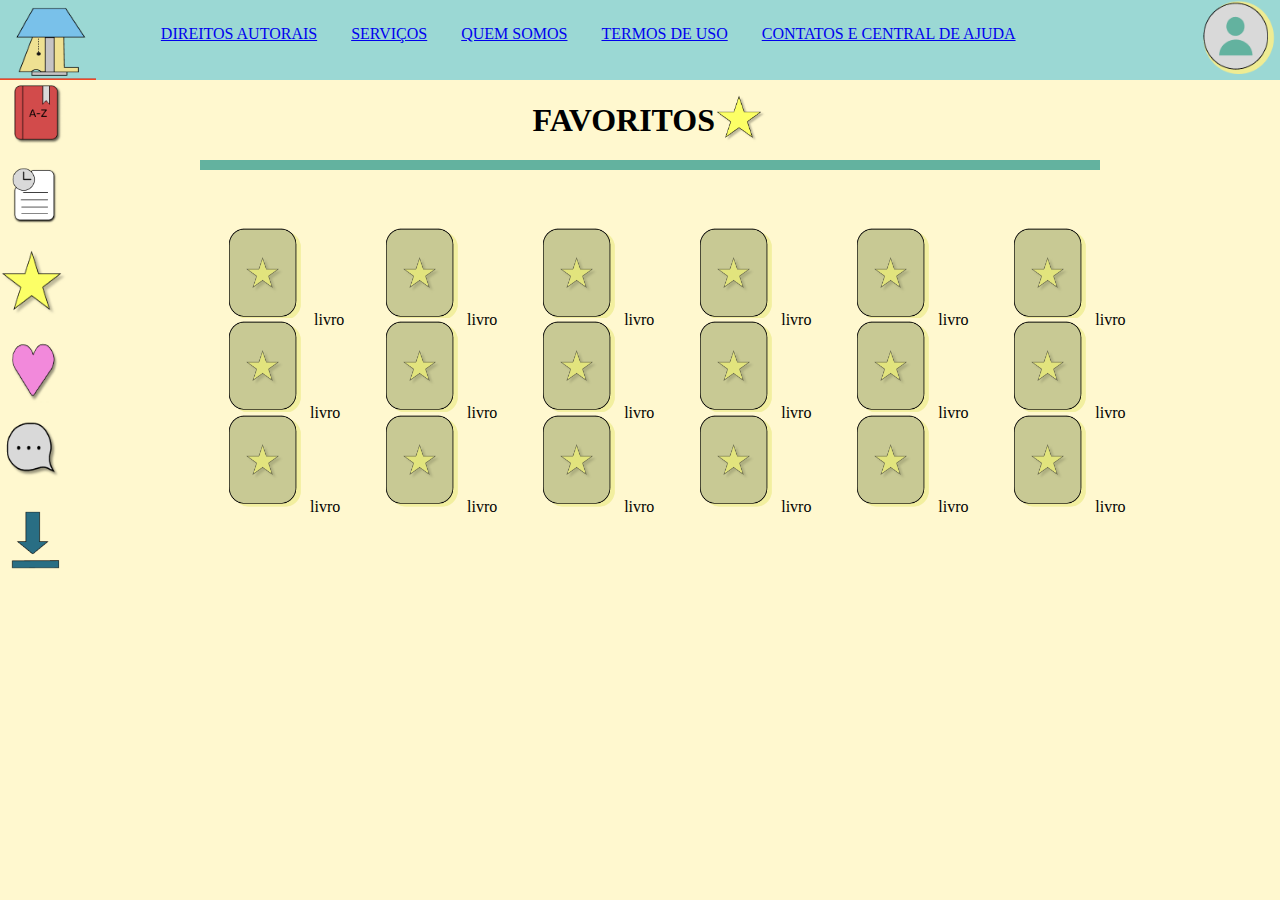
<file: index.html>
<!DOCTYPE html>
<html lang="en">
<head>
    <link rel="stylesheet" href="style.css">
    <meta charset="UTF-8">
    <meta http-equiv="X-UA-Compatible" content="IE=edge">
    <meta name="viewport" content="width=device-width, initial-scale=1.0">
    <title>ALEXANDRIA</title>
</head>
<body>
    <header>
        <div class="logotipo"> <a href="paginaInicial.html"><img src="./imagens/logo.png" alt="logotipo" height="100%" width="100%"></a></div>
        <div class="links">
            <ul class="listalinks">
                <li><a href="direitosAutorais.html">DIREITOS AUTORAIS</a></li>
                <li><a href="serviços.html">SERVIÇOS</a></li>
                <li><a href="quemSomos.html">QUEM SOMOS</a></li>
                <li><a href="termosDeUso">TERMOS DE USO</a></li>
                <li><a href="contatosECentralDeAjuda">CONTATOS E CENTRAL DE AJUDA</a></li>
            </ul>
        </div>
        <div class="login"><a href="login.html"><img src="./imagens/login.png" alt="login" height="100%" width="100%"></a></div>
    </header>
    <main>
        <div class="topicos">
            <img src="./imagens/livro.png" alt="livro" width="100%" height="70px">
            <img src="./imagens/historico.png" alt="historico" width="100%" height="70px">
            <img src="./imagens/estrela.png" alt="estrela" width="100%" height="70px">
            <img src="./imagens/coração.png" alt="coração" width="100%" height="70px">
            <img src="./imagens/comentario.png" alt="comentario" width="100%" height="70px">
            <img src="./imagens/download.png" alt="download" width="100%" height="70px">
        </div>
        <div class="favoritos">
            <h1> FAVORITOS</h1> <img src="./imagens/estrela.png" alt="estrela" height="50px">
        </div>
        <div class="nomeDosLivros">
            <div><img src="./imagens/favoritado.png" alt="favoritado" width="100px" height="100px"> livro</div>
            <div><img src="./imagens/favoritado.png" alt="favoritado" width="100px" height="100px">livro</div>
            <div><img src="./imagens/favoritado.png" alt="favoritado" width="100px" height="100px">livro</div>
            <div><img src="./imagens/favoritado.png" alt="favoritado" width="100px" height="100px">livro</div>
            <div><img src="./imagens/favoritado.png" alt="favoritado" width="100px" height="100px">livro</div>
            <div><img src="./imagens/favoritado.png" alt="favoritado" width="100px" height="100px">livro</div>
            <div><img src="./imagens/favoritado.png" alt="favoritado" width="100px" height="100px">livro</div>
            <div><img src="./imagens/favoritado.png" alt="favoritado" width="100px" height="100px">livro</div>
            <div><img src="./imagens/favoritado.png" alt="favoritado" width="100px" height="100px">livro</div>
            <div><img src="./imagens/favoritado.png" alt="favoritado" width="100px" height="100px">livro</div>
            <div><img src="./imagens/favoritado.png" alt="favoritado" width="100px" height="100px">livro</div>
            <div><img src="./imagens/favoritado.png" alt="favoritado" width="100px" height="100px">livro</div>
            <div><img src="./imagens/favoritado.png" alt="favoritado" width="100px" height="100px">livro</div>
            <div><img src="./imagens/favoritado.png" alt="favoritado" width="100px" height="100px">livro</div>
            <div><img src="./imagens/favoritado.png" alt="favoritado" width="100px" height="100px">livro</div>
            <div><img src="./imagens/favoritado.png" alt="favoritado" width="100px" height="100px">livro</div>
            <div><img src="./imagens/favoritado.png" alt="favoritado" width="100px" height="100px">livro</div>
            <div><img src="./imagens/favoritado.png" alt="favoritado" width="100px" height="100px">livro</div>
        </div>
    </main>
    <footer></footer>
</body>
</html>
</file>
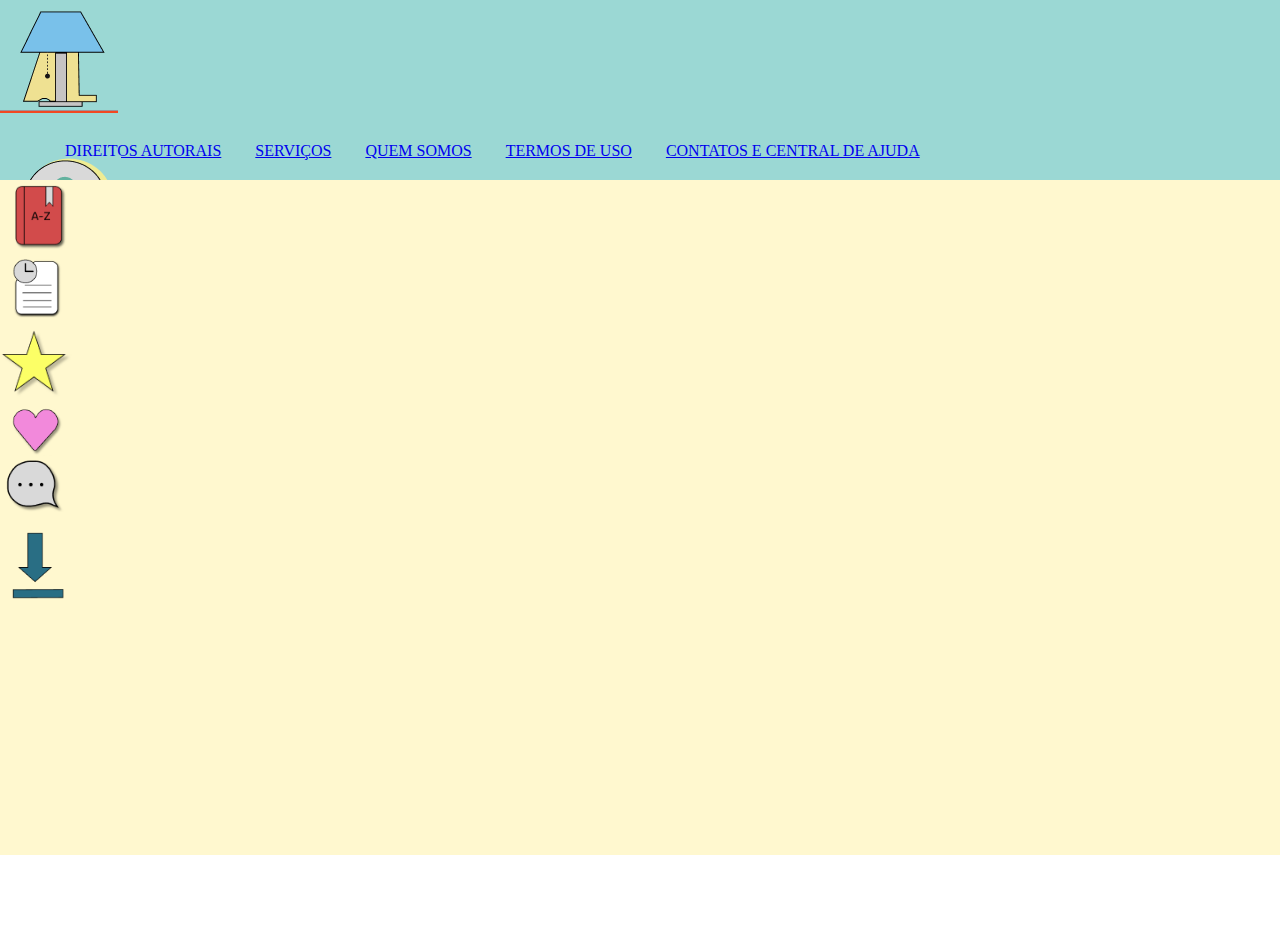
<file: download.html>
<!DOCTYPE html>
<html lang="en">
<head>
    <link rel="stylesheet" href="download.css">
    <meta charset="UTF-8">
    <meta http-equiv="X-UA-Compatible" content="IE=edge">
    <meta name="viewport" content="width=device-width, initial-scale=1.0">
    <title>Download ALEXANDRIA</title>
</head>
<body>
    <div class="container">
        <header>
            <div class="logotipo"> <a href="paginaInicial.html"><img src="./imagens/logo.png" alt="logotipo"></a></div>
            <div class="links">
                <ul class="listalinks">
                    <li><a href="direitosAutorais.html">DIREITOS AUTORAIS</a></li>
                    <li><a href="serviços.html">SERVIÇOS</a></li>
                    <li><a href="quemSomos.html">QUEM SOMOS</a></li>
                    <li><a href="termosDeUso">TERMOS DE USO</a></li>
                    <li><a href="contatosECentralDeAjuda">CONTATOS E CENTRAL DE AJUDA</a></li>
                </ul>
            </div>
            <div class="login"><a href="login.html"><img src="./imagens/login.png" alt="login"></a></div>
        </header>
        <main>
            <div class="topicos">
                <img src="./imagens/livro.png" alt="livro">
                <img src="./imagens/historico.png" alt="historico">
                <img src="./imagens/estrela.png" alt="estrela">
                <img src="./imagens/coração.png" alt="coração">
                <img src="./imagens/comentario.png" alt="comentario">
                <img src="./imagens/download.png" alt="download">
            </div>
            <div class="titulo1"></div>
            <div class="titulo2"></div>
            <div class="livros"></div>
        </main>
        <footer></footer>
    </div>
    
</body>
</html>
</file>
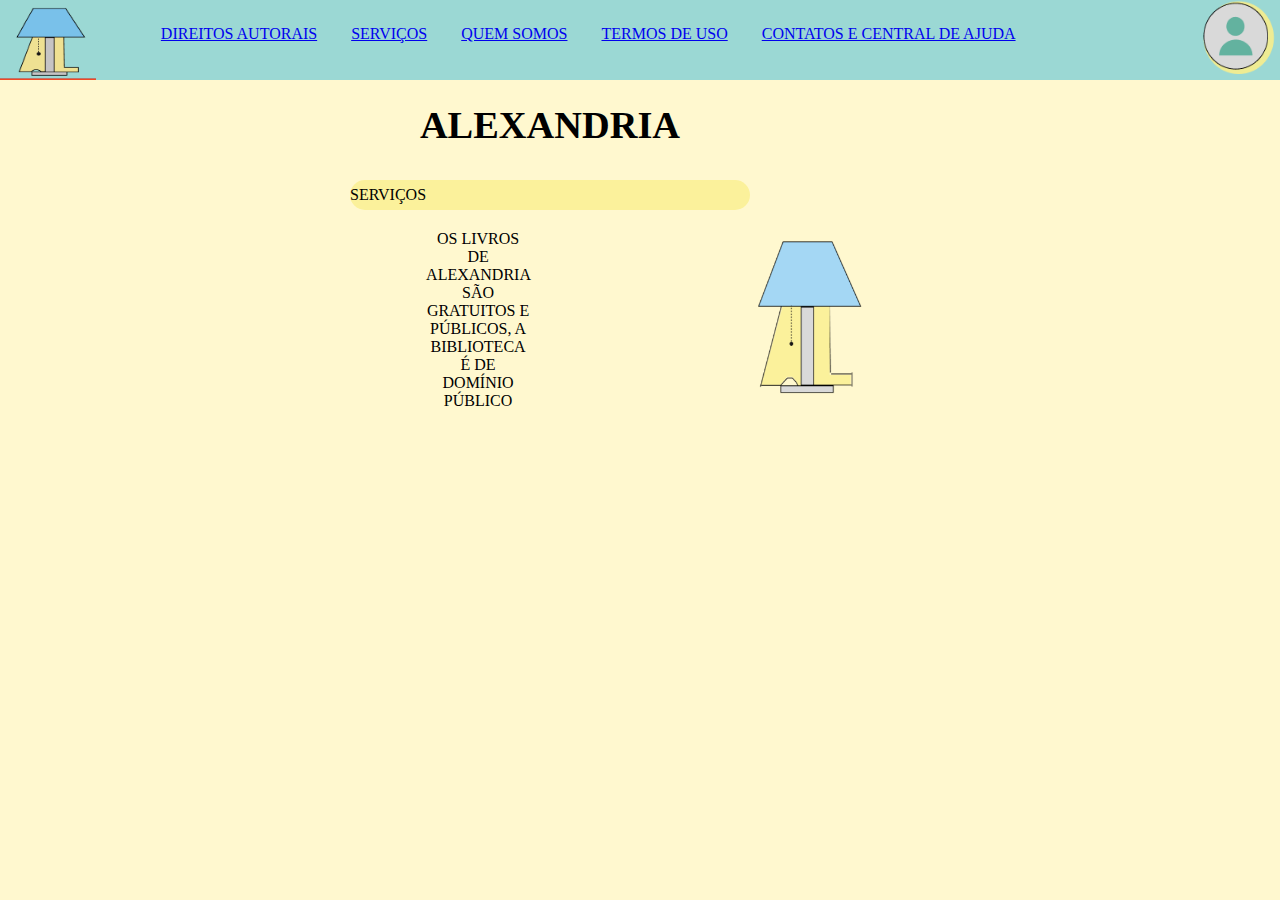
<file: serviços.html>
<!DOCTYPE html>
<html lang="en">
<head>
    <link rel="stylesheet" href="serviços.css">
    <meta charset="UTF-8">
    <meta http-equiv="X-UA-Compatible" content="IE=edge">
    <meta name="viewport" content="width=device-width, initial-scale=1.0">
    <title>Serviços ALEXANDRIA</title>
</head>
<body>
    <header>
        <div class="logotipo"><a href="paginaInicial.html"><img src="./imagens/logo.png" alt="logotipo" height="100%" width="100%"></a></div>
        <div class="links">
            <ul class="listalinks">
                <li><a href="direitosAutorais.html">DIREITOS AUTORAIS</a></li>
                <li><a href="serviços.html">SERVIÇOS</a></li>
                <li><a href="quemSomos.html">QUEM SOMOS</a></li>
                <li><a href="termosDeUso">TERMOS DE USO</a></li>
                <li><a href="contatosECentralDeAjuda">CONTATOS E CENTRAL DE AJUDA</a></li>
            </ul>
        </div>
        <div class="login"><a href="login.html"><img src="./imagens/login.png" alt="login" height="100%" width="100%"></a></div>
    </header>
    <main>
        <div class="titulo">
            <h1>ALEXANDRIA</h1>
        </div>
        <div class="serviços"> SERVIÇOS
            <div class="textinho">
                <p>os livros de alexandria são gratuitos e públicos, a biblioteca é de domínio público</p>
                <div class="logo">
                    <img src="./imagens/logo2.png" alt="logo" width="150px">
                </div>
            </div>
        </div>
        

    </main>
</body>
</html>
</file>
<file: style.css>
*{
    margin: 0%;
    box-sizing: border-box;
    font-family: Tilt neon;
}

body{
    position: relative;
    width: 100%;
    height: 100%;
    background-color: #FFF8CF;
}

header{
    background-color: #9BD8D4;
    width: 100%;
    height: 80px;
    text-transform: uppercase;
    display: flex;
}

.links{
    margin-top: 10px;
    margin-left: 10px;
    width: 90%;
    height: 30px;
}

.listalinks li{
    list-style: none;
    display: inline-block;
    justify-content: space-between;
    text-align: center;
    text-transform: uppercase;
    border-radius: 5px;
    padding: 15px;
    color: black;
}

.listalinks li:hover{
    background-color: rgb(85, 156, 156);
}

.logotipo{
    width: 8%;
    height: 100%;
    background-color: white;
}

.login{
    width: 8%;
    height: 100%;
    justify-content: flex-end;
    background-color: white;
}

.topicos{
    display: flex;
    flex-direction: column;
    width: 70px;
    height: 500px;
    gap: 15px;
    position: fixed;
}

.favoritos{
    justify-content: center;
    width: 900px;
    height: 90px;
    background-color: #FFF8CF;
    display: flex;
    position: absolute;
    border-bottom: 10px solid #63B29F;
    text-align: center;
    align-items: center;
    margin-left: 200px;
    
}

.estrela{
    display: flex;
    position: relative;
    width: 20px;
    height: 20px;
}

main{
    display: flex;
}

.nomeDosLivros{
    display: flex;
    flex-wrap: wrap;
    flex-direction: row;
    align-items: center;
    margin-left: 200px;
    display: grid;
    grid-template-columns: 20% 20% 20% 20% 20% 20%;
    grid-template-rows: 30% 30% 30%;
    margin-top: 150px;
    margin-left: 210px;
    
}
</file>
<file: download.css>
*{
    margin: 0;
    border: 0;
}
.container{
    display: grid;
    grid-template-columns: 1fr 3fr;
    grid-template-rows: 20vh 75vh 10vh;
}

header{
    grid-column-start: 1;
    grid-column-end: 3;
    background-color: #9BD8D4; 
}
 
.links{
    margin-top: 10px;
    margin-left: 10px;
    width: 90%;
    height: 30px;
}

.listalinks li{
    list-style: none;
    display: inline-block;
    justify-content: space-between;
    text-align: center;
    text-transform: uppercase;
    border-radius: 5px;
    padding: 15px;
    color: black;
}

.listalinks li:hover{
    background-color: rgb(85, 156, 156);
}

.login{
    display: flex;
}

main{
    grid-column-start: 1;
    grid-column-end: 3;
    display: flex;
    flex-direction: column;
    background-color: #FFF8CF;
}

.topicos{
    display: flex;
    flex-direction: column;
    width: 75px;
    height: 100%;
}
</file>
<file: serviços.css>
*{
    margin: 0%;
    box-sizing: border-box;
    font-family: Tilt neon;
}

body{
    position: relative;
    width: 100%;
    height: 100%;
    background-color: #FFF8CF;
}

header{
    background-color: #9BD8D4;
    width: 100%;
    height: 80px;
    text-transform: uppercase;
    display: flex;
}

.links{
    margin-top: 10px;
    margin-left: 10px;
    width: 90%;
    height: 30px;
}

.listalinks li{
    list-style: none;
    display: inline-block;
    justify-content: space-between;
    text-align: center;
    text-transform: uppercase;
    border-radius: 5px;
    padding: 15px;
    color: black;
}

.listalinks li:hover{
    background-color: rgb(85, 156, 156);
}

.logotipo{
    width: 8%;
    height: 100%;
    background-color: white;
}

.login{
    width: 8%;
    height: 100%;
    justify-content: flex-end;
    background-color: white;
}


.serviços{
    border-radius: 50px;
    background-color: #FBF19B;
    align-items: center;
    display: flex;
    position: absolute;
    width: 400px;
    height: 30px;
    margin-top: 100px;
    margin-left: 350px;
    text-transform: uppercase;
    font-size: medium;

}

.textinho{
    text-transform: uppercase;
    display: flex;
    margin-top: 250px;
    text-align: center;
    
}

main{
    display: flex;
}

.titulo{
    justify-content: center;
    width: 900px;
    height: 90px;
    display: flex;
    position: absolute;
    text-align: center;
    align-items: center;
    margin-left: 100px;
    font-family: Zen Old Mincho;
    font-size: larger;
    
}

.logo{
    display: flex;
    margin-left: 200px;
}
</file>
